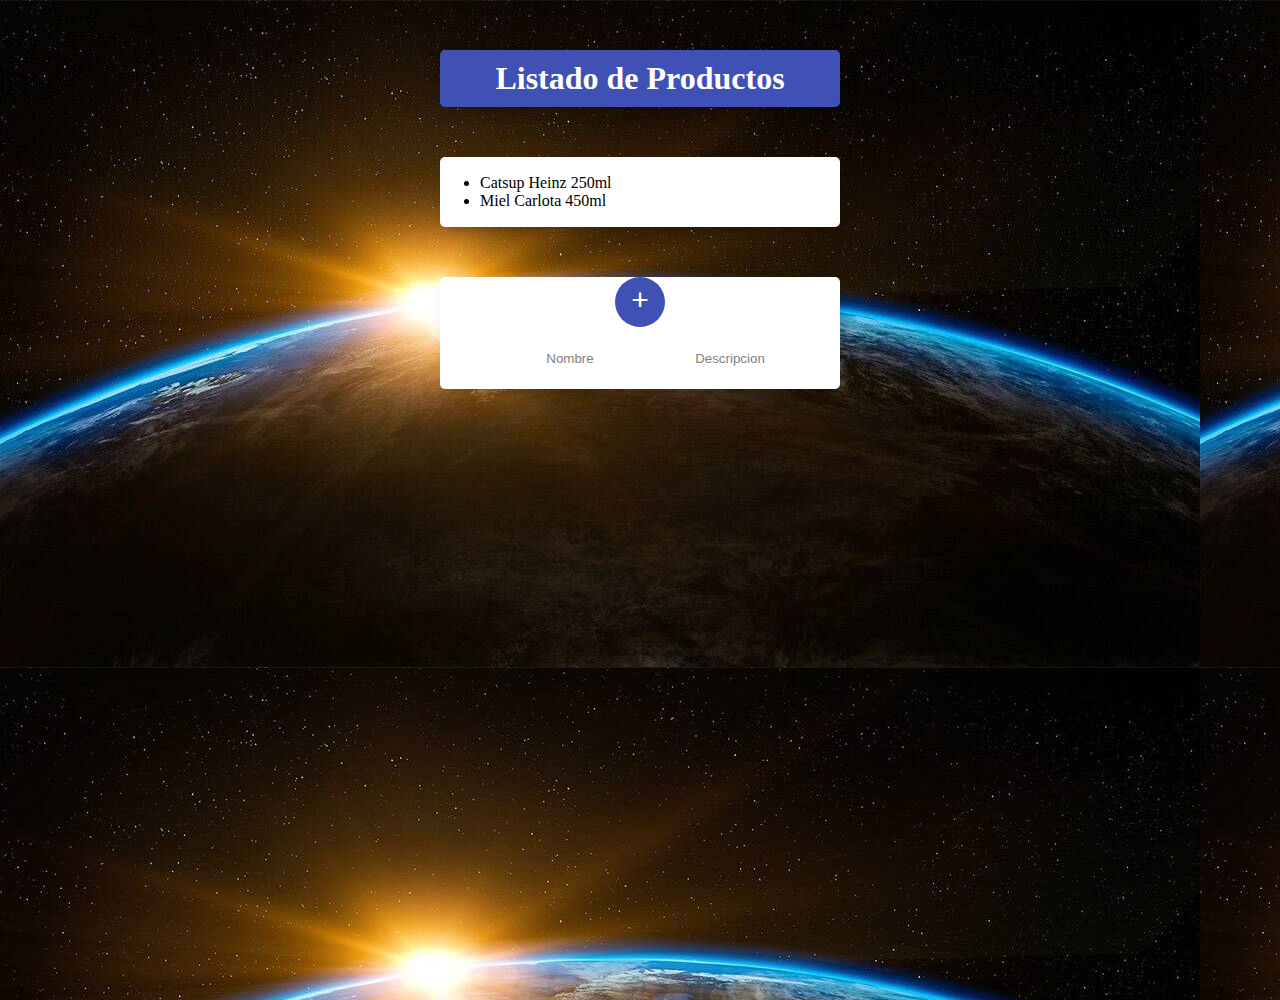
<file: proyect_02/index.html>
<!DOCTYPE html>
<html lang="en">
<head>
    <meta charset="UTF-8">
    <meta http-equiv="X-UA-Compatible" content="IE=edge">
    <meta name="viewport" content="width=device-width, initial-scale=1.0">
    <title>Listado de Productos</title>
    <link href="css/estilos.css" rel="stylesheet"/>
</head>
<body onload="mostrarProductos()">
    <div class='contenedor' id='cabecero'>
        <h1>Listado de Productos</h1>
    </div>   

    <div class='contenedor'>
        <div class='elemento'>
            <ul id='productos'>
            </ul>
        </div>
    </div>

    <div class="contenedor">
        <div style='text-align: center;'>
            <button style='cursor: pointer' onclick="agregarProducto()">+</button>
        </div>
        <form id='forma'>
            <input type="text" id='nombre' placeholder="Nombre"/>
            <input type='text' id='descripcion' placeholder="Descripcion"/>
        </form>
    </div>

    <script src='js/producto.js'></script> 
    <script src='js/app.js'></script> 
</body>
</html>
</file>
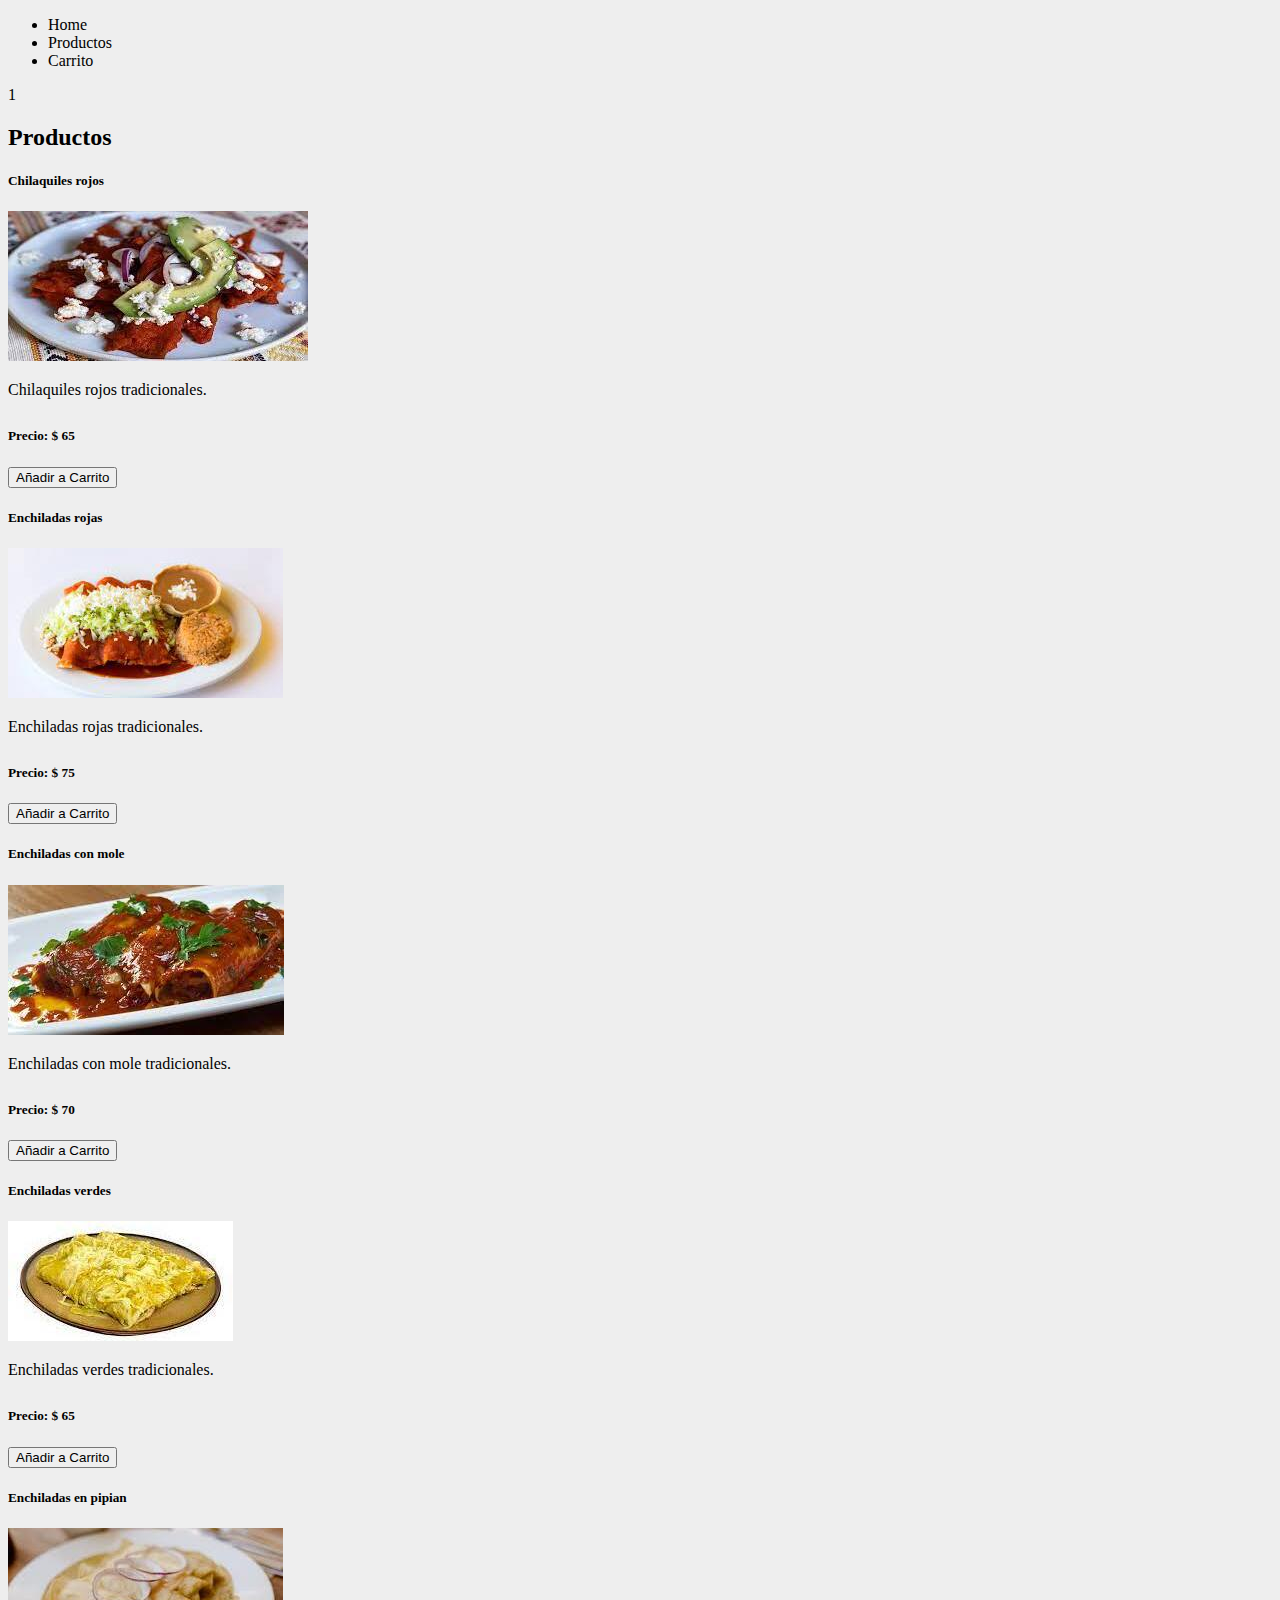
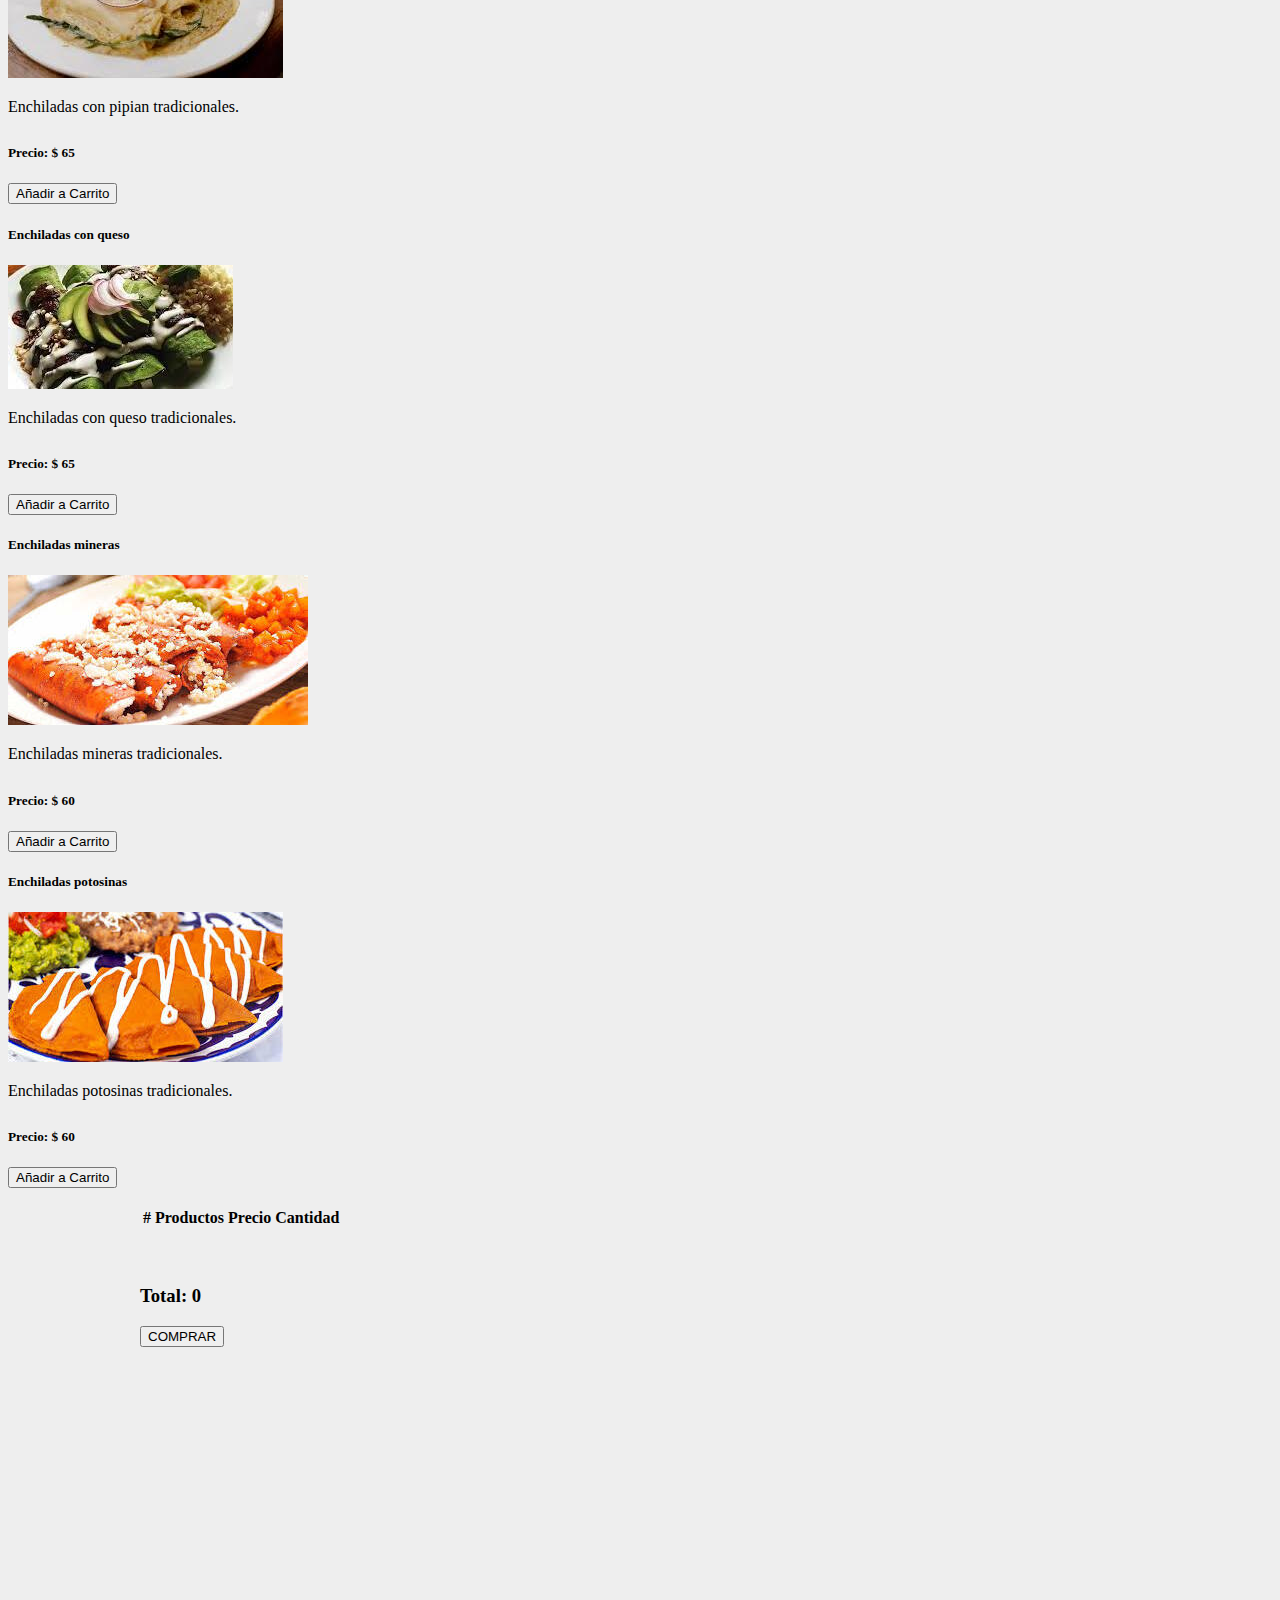
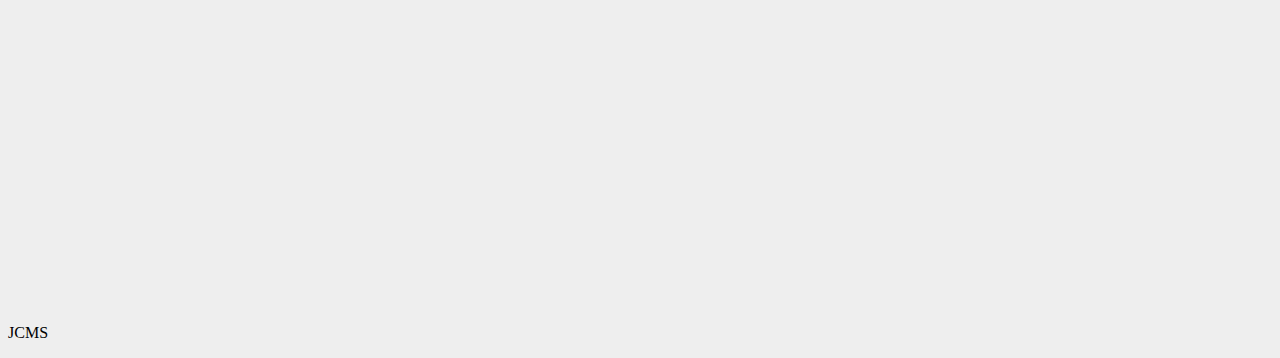
<file: proyect_final/index.html>
<!DOCTYPE html>
<html lang="en">
  <head>
    <meta charset="UTF-8" />
    <meta http-equiv="X-UA-Compatible" content="IE=edge" />
    <meta name="viewport" content="width=device-width, initial-scale=1.0" />
    <meta name="theme-color" content="#bla"  />
    <title>Projecto</title>
    

    <!-- CSS only -->
    <link
      href="https://cdn.jsdelivr.net/npm/bootstrap@5.0.0-beta2/dist/css/bootstrap.min.css"
      rel="stylesheet"
      integrity="sha384-BmbxuPwQa2lc/FVzBcNJ7UAyJxM6wuqIj61tLrc4wSX0szH/Ev+nYRRuWlolflfl"
      crossorigin="anonymous"
    />

    <link rel="stylesheet" href="css/styles.css" />
  </head>
  <body>
    <header class="container-fluid bg-dark position-sticky top-0">
      <ul
        class="nav nav-pills mb-3 py-3 container"
        id="pills-tab"
        role="tablist"
      >
        <li class="nav-item text-white" role="presentation">
          <a
            class="nav-link "
            id="pills-home-tab"
            data-bs-toggle="pill"
            data-bs-target="#pills-home"
            type="button"
            role="tab"
            aria-controls="pills-home"
            aria-selected="true"
            >Home</a
          >
        </li>
        <li class="nav-item" role="presentation">
          <a
            class="nav-link active"
            id="pills-profile-tab"
            data-bs-toggle="pill"
            data-bs-target="#pills-profile"
            type="button"
            role="tab"
            aria-controls="pills-profile"
            aria-selected="false"
            >Productos</a
          >
        </li>
        <li class="nav-item" role="presentation">
          <a
            class="nav-link"
            id="pills-contact-tab"
            data-bs-toggle="pill"
            data-bs-target="#pills-contact"
            type="button"
            role="tab"
            aria-controls="pills-contact"
            aria-selected="false"
            >Carrito</a
          >
        </li>
      </ul>
    </header>

    <div class="alert container position-sticky top-0 alert-primary hide" role="alert">
    Producto Añadido al carrito!
    </div>
    <div class="alert container position-sticky top-0 alert-danger remove" role="alert">
      Producto removido!
    </div>

    <div class="tab-content" id="pills-tabContent">
      <div
        class="tab-pane fade "
        id="pills-home"
        role="tabpanel"
        aria-labelledby="pills-home-tab"
      >
        1
      </div>
      <div
        class="tab-pane fade show active container"
        id="pills-profile"
        role="tabpanel"
        aria-labelledby="pills-profile-tab"
      >
        <h2 class="h4 m-4 text-secondary">Productos</h2>

        <div class="row row-cols-sm-1 row-cols-md-2 row-cols-lg-3 row-cols-xl-4">

          <div class="col d-flex justify-content-center mb-4">
            <div class="card shadow mb-1 bg-light rounded" style="width: 20rem;">
              <h5 class="card-title pt-2 text-center text-dark">Chilaquiles rojos</h5>
              <img src="./img/platillo1.jpg" class="card-img-top" alt="...">
              <div class="card-body">
                <p class="card-text text-secondary-50 description">Chilaquiles rojos tradicionales.</p>
                <h5 class="text-dark">Precio: <span class="precio">$ 65</span></h5>
                <div class="d-grid gap-2">
                <button  class="btn btn-primary button">Añadir a Carrito</button>
              </div>
              </div>
            </div>
          </div>
          <div class="col d-flex justify-content-center mb-4">
            <div class="card shadow mb-1 bg-light rounded" style="width: 20rem;">
              <h5 class="card-title pt-2 text-center text-dark">Enchiladas rojas</h5>
              <img src="./img/platillo2.jpg" class="card-img-top" alt="...">
              <div class="card-body">
                <p class="card-text text-secondary-50 description">Enchiladas rojas tradicionales.</p>
                <h5 class="text-dark">Precio: <span class="precio">$ 75</span></h5>
                <div class="d-grid gap-2">
                <button  class="btn btn-primary button">Añadir a Carrito</button>
              </div>
              </div>
            </div>
          </div>
          <div class="col d-flex justify-content-center mb-4">
            <div class="card shadow mb-1 bg-light rounded" style="width: 20rem;">
              <h5 class="card-title pt-2 text-center text-dark">Enchiladas con mole</h5>
              <img src="./img/platillo3.jpg" class="card-img-top" alt="...">
              <div class="card-body">
                <p class="card-text text-secondary-50 description">Enchiladas con mole tradicionales.</p>
                <h5 class="text-dark">Precio: <span class="precio">$ 70</span></h5>
                <div class="d-grid gap-2">
                <button  class="btn btn-primary button">Añadir a Carrito</button>
              </div>
              </div>
            </div>
          </div>
          <div class="col d-flex justify-content-center mb-4">
            <div class="card shadow mb-1 bg-light rounded" style="width: 20rem;">
              <h5 class="card-title pt-2 text-center text-dark">Enchiladas verdes</h5>
              <img src="./img/platillo4.jpg" class="card-img-top" alt="...">
              <div class="card-body">
                <p class="card-text text-secondary-50 description">Enchiladas verdes tradicionales.</p>
                <h5 class="text-dark">Precio: <span class="precio">$ 65</span></h5>
                <div class="d-grid gap-2">
                <button  class="btn btn-primary button">Añadir a Carrito</button>
              </div>
              </div>
            </div>
          </div>
          <div class="col d-flex justify-content-center mb-4">
            <div class="card shadow mb-1 bg-light rounded" style="width: 20rem;">
              <h5 class="card-title pt-2 text-center text-dark">Enchiladas en pipian</h5>
              <img src="./img/platillo5.jpg" class="card-img-top" alt="...">
              <div class="card-body">
                <p class="card-text text-secondary-50 description">Enchiladas con pipian tradicionales.</p>
                <h5 class="text-dark">Precio: <span class="precio">$ 65</span></h5>
                <div class="d-grid gap-2">
                <button  class="btn btn-primary button">Añadir a Carrito</button>
              </div>
              </div>
            </div>
          </div>
          <div class="col d-flex justify-content-center mb-4">
            <div class="card shadow mb-1 bg-light rounded" style="width: 20rem;">
              <h5 class="card-title pt-2 text-center text-dark">Enchiladas con queso</h5>
              <img src="./img/platillo6.jpg" class="card-img-top" alt="...">
              <div class="card-body">
                <p class="card-text text-secondary-50 description">Enchiladas con queso tradicionales.</p>
                <h5 class="text-dark">Precio: <span class="precio">$ 65</span></h5>
                <div class="d-grid gap-2">
                <button  class="btn btn-primary button">Añadir a Carrito</button>
              </div>
              </div>
            </div>
          </div>
          <div class="col d-flex justify-content-center mb-4">
            <div class="card shadow mb-1 bg-light rounded" style="width: 20rem;">
              <h5 class="card-title pt-2 text-center text-dark">Enchiladas mineras</h5>
              <img src="./img/platillo7.jpg" class="card-img-top" alt="...">
              <div class="card-body">
                <p class="card-text text-secondary-50 description">Enchiladas mineras tradicionales.</p>
                <h5 class="text-dark">Precio: <span class="precio">$ 60</span></h5>
                <div class="d-grid gap-2">
                <button  class="btn btn-primary button">Añadir a Carrito</button>
              </div>
              </div>
            </div>
          </div>
          <div class="col d-flex justify-content-center mb-4">
            <div class="card shadow mb-1 bg-light rounded" style="width: 20rem;">
              <h5 class="card-title pt-2 text-center text-dark">Enchiladas potosinas</h5>
              <img src="./img/platillo8.jpg" class="card-img-top" alt="...">
              <div class="card-body">
                <p class="card-text text-secondary-50 description">Enchiladas potosinas tradicionales.</p>
                <h5 class="text-dark">Precio: <span class="precio">$ 60</span></h5>
                <div class="d-grid gap-2">
                <button  class="btn btn-primary button">Añadir a Carrito</button>
              </div>
              </div>
            </div>
          </div>


        </div>

      </div>
      <div
        class="tab-pane fade carrito"
        id="pills-contact"
        role="tabpanel"
        aria-labelledby="pills-contact-tab"
      >
      <br>
      <table class="table table-dark table-hover">
        <thead>
          <tr class="text-dark">
            <th scope="col">#</th>
            <th scope="col">Productos</th>
            <th scope="col">Precio</th>
            <th scope="col">Cantidad</th>
          </tr>
        </thead>
        <tbody class="tbody">
          
        
          
        </tbody>
      </table>
      <br><br>
      <div class="row mx-4">
        <div class="col">
          <h3 class="itemCartTotal text-dark">Total: 0</h3>
        </div>
        <div class="col d-flex justify-content-end">
          <button class="btn btn-success">COMPRAR</button>
        </div>
      </div>
      
      </div>
    </div>

    <footer class="bg-dark p-3 mt-5">
      <p class="text-center m-0 text-muted">JCMS</p>
    </footer>

    <script
      src="https://code.jquery.com/jquery-3.5.1.js"
      integrity="sha256-QWo7LDvxbWT2tbbQ97B53yJnYU3WhH/C8ycbRAkjPDc="
      crossorigin="anonymous"
    ></script>
    <!-- JavaScript -->
    <script
      src="https://cdn.jsdelivr.net/npm/bootstrap@5.0.0-beta2/dist/js/bootstrap.bundle.min.js"
      integrity="sha384-b5kHyXgcpbZJO/tY9Ul7kGkf1S0CWuKcCD38l8YkeH8z8QjE0GmW1gYU5S9FOnJ0"
      crossorigin="anonymous"
    ></script>
    <script src="./js/scripts.js"></script>
  </body>
</html>
</file>
<file: proyect_02/css/estilos.css>
html {
    background-color: #2196f3;
    min-height: 1000px;
    font-family: "helvetica neue";
    background: url(ima02.jpg), #2196f3;
    background: url(ima02.jpg),
      -webkit-gradient(linear, right top, left top, from(#2196f3), to(#009688));
    background: url(ima02.jpg),
      linear-gradient(to left, #2196f3, #009688);
  }
  
  h1 {
    color: #fff;
    padding: 10px;
  }
  
  .contenedor {
    max-width: 400px;
    margin: 50px auto;
    background: white;
    border-radius: 5px;
    box-shadow: 5px 5px 15px -5px rgba(0, 0, 0, 0.3);
  }
  
  #cabecero {
    background-color: #3f51b5;
    text-align: center;
  }
  
  .elemento {
    min-height: 70px;
    display: flex;
    align-items: center;
    border-bottom: 1px solid #f1f1f1;
  }
  
  .elemento:last-child {
    border-bottom: 0;
  }
  
  input[type="checkbox"] {
    margin: 20px;
  }
  
  p {
    margin: 0;
    padding: 20px;
    font-size: 20px;
    font-weight: 200;
    color: #00204a;
  }
  
  form {
    text-align: center;
    margin-left: 20px;
  }
  
  button {
    min-height: 50px;
    width: 50px;
    border-radius: 50%;
    border-color: transparent;
    background-color: #3f51b5;
    color: #fff;
    font-size: 30px;
    padding-bottom: 6px;
    border-width: 0;
  }
  
  input[type="text"] {
    text-align: center;
    height: 60px;
    top: 10px;
    border: none;
    background: transparent;
    font-weight: 200;
    width: 40%;
  }
  
  input[type="text"]:focus {
    outline: none;
    box-shadow: inset 0 -3px 0 0 #3f51b5;
  }
  
  ::placeholder {
    color: grey;
    opacity: 1;
  }
</file>
<file: proyect_final/css/styles.css>
body{
  background-color: #ececedea;
}
header, .alert{
  z-index: 100;
}
.description{
  height: 25px;
  overflow: hidden;
  transition: height .3s ease-in .3s;
}
.description:hover{
  height: 80px;
}
.carrito{
  min-height: 80vh;
  max-width: 1000px;
  margin: 0 auto;
  width: 100%;
}
.table__productos{
  display: flex;
}
.table__productos > img{
  width: 9rem;
  object-fit: contain;
  border-radius: 6px;
  margin-right: 20px;
}
.table__cantidad > input{
  width: 40px;
  border: none;
  outline: 0;
  font-size: 16px;
  font-weight: 700;
  margin-right: 30px;
  margin-bottom: 20px;
}
.hide, .remove{
  display: none;
}
</file>
